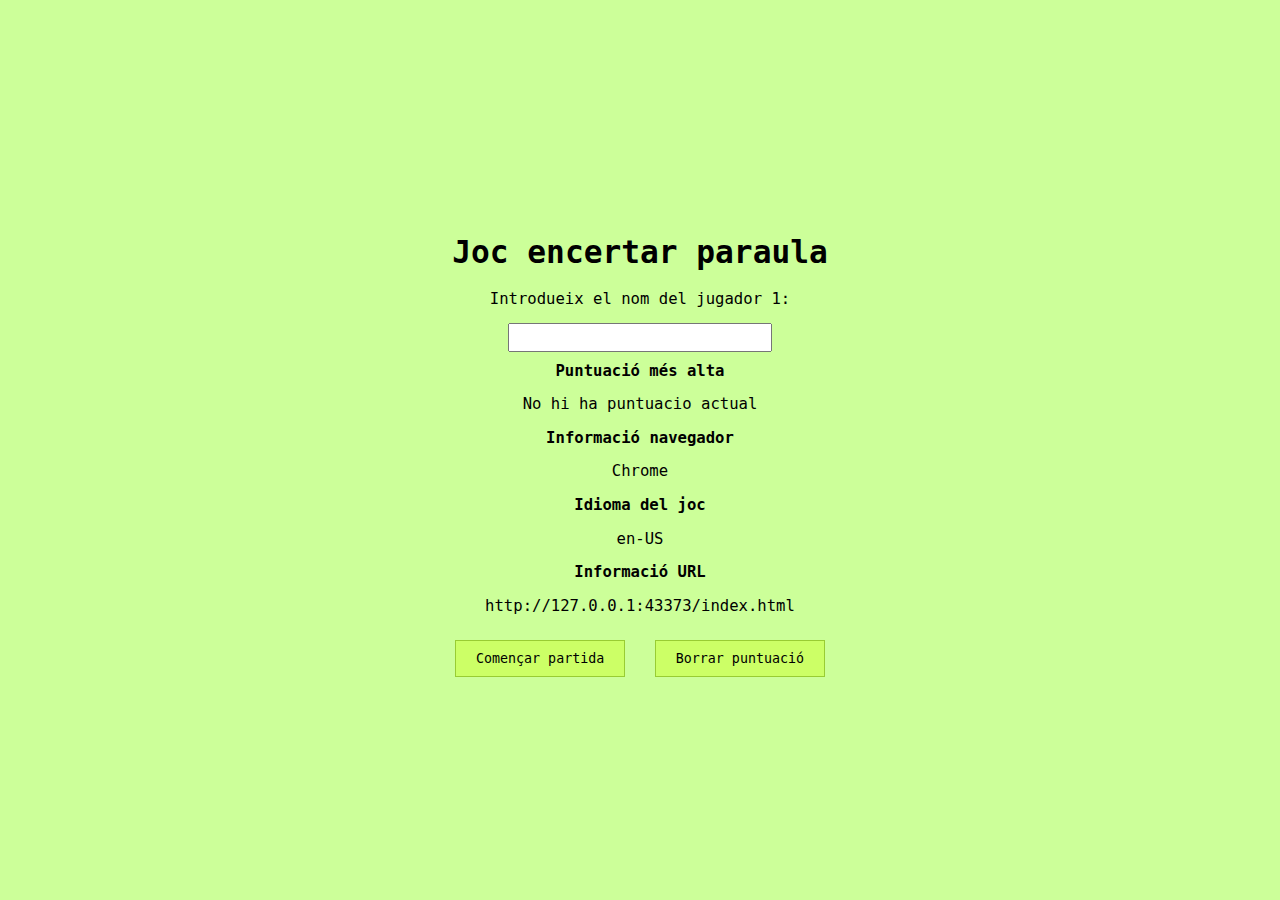
<file: index.html>
<!DOCTYPE html>
<html lang="ca">
<head>
    <meta charset="UTF-8">
    <meta name="viewport" content="width=device-width, initial-scale=1.0">
    <title>Joc encertar paraula</title>
     <link rel="stylesheet" href="css/styles.css">
  
</head>
<body>
    <div class="container">
        <h1>Joc encertar paraula</h1>

        <label for="player">Introdueix el nom del jugador 1:</label>
        <input id="name" type="text" id="player" name="player">

        <div class="puntuacio">
            <strong>Puntuació més alta</strong>
            <p></p>
        </div>

        <div class="navegador">
            <strong>Informació navegador</strong>
            <p></p>
        </div>

        <div class="language">
            <strong>Idioma del joc</strong>
            <p></p>
        </div>

        <div class="info">
            <strong>Informació URL</strong>
            <p></p>
        </div>

        <button id="startGame">Començar partida</button>
        <button id="deletePoints">Borrar puntuació</button>
    </div>

    <script src="js/initialPage.js"></script>
</body>
</html>
</file>
<file: css/styles.css>
body {
   
    font-size: larger;
    font-family: monospace;
    display: flex;
    justify-content: center;
    align-items: center;
    height: 100vh;
    margin: 0;
}

.container {
    text-align: center;
    padding: 30px;
}

h1 {
    margin-bottom: 20px;
}

label {
    display: block;
    margin: 10px 0 5px;
}

input[type="text"] {
    margin-top: 10px;
    margin-bottom: 10px;
    padding: 5px;
    width: 250px;
    font-family: monospace;
}

.info {
    margin: 15px 0;
}

.info strong {
    display: block;
    margin-bottom: 3px;
}

button {
    background-color: #ccff66;
    border: 1px solid #99cc33;
    padding: 10px 20px;
    margin: 10px;
    font-family: monospace;
    cursor: pointer;
}

button:hover {
    background-color: #b3ff66;
}

.chrome-bg {
    background-color: #ccff99;
    /* azul */
}

.firefox-bg {
    background-color: #FF7139;
    /* naranja */
}

.safari-bg {
    background-color: #00A1F1;
    /* celeste */
}

.edge-bg {
    background-color: #0078D7;
    /* azul Edge */
}
</file>
